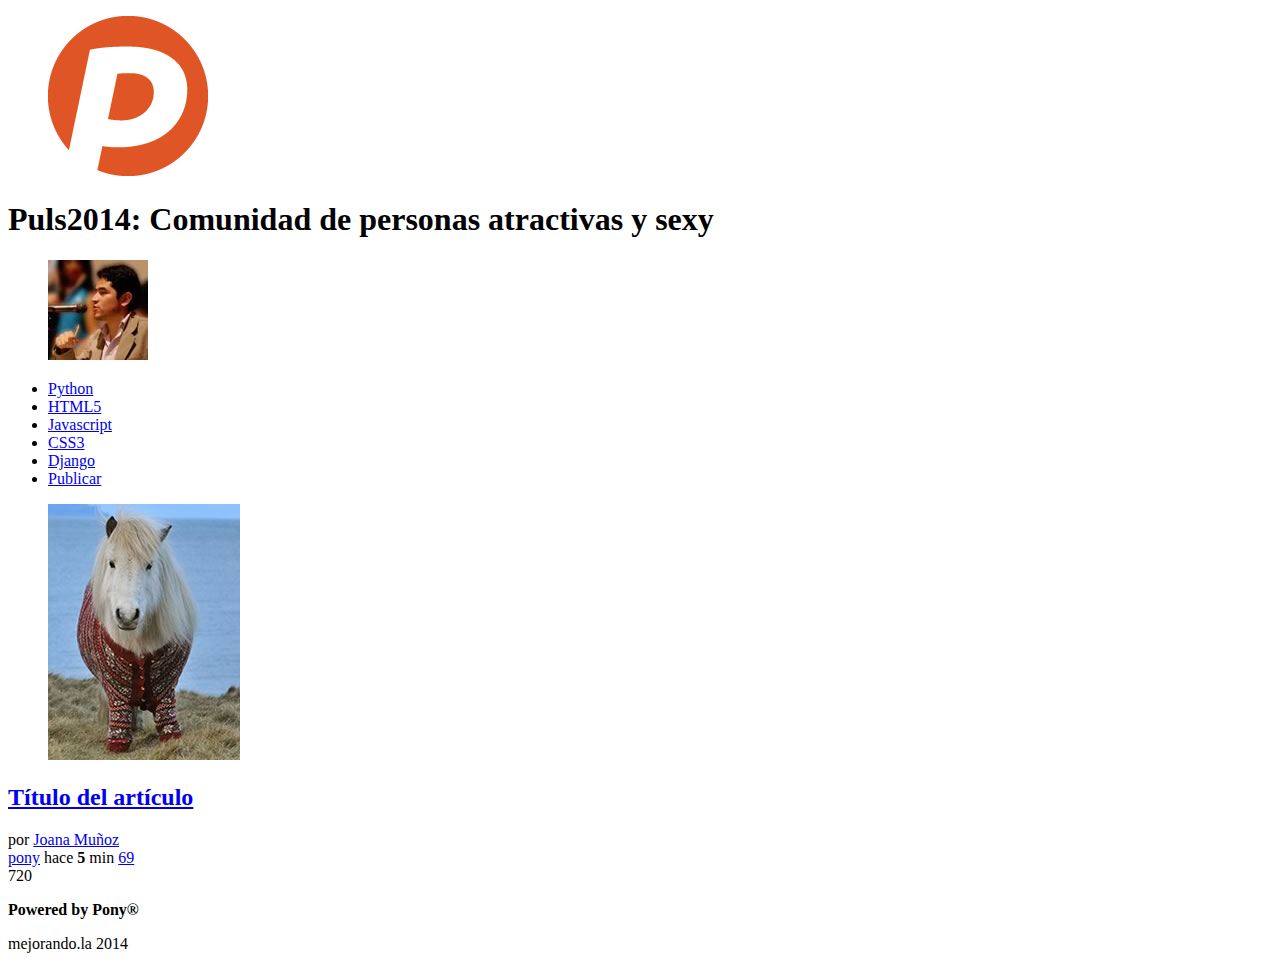
<file: 4g-clase1/index.html>
<!DOCTYPE html>
<html lang="es">
<head>
	<meta charset="utf-8" />
	<meta description="Proyecto de la primera generación del 2014 del curso de diseño web online" />
	<title>Puls2014: Comunidad de personas atractivas y sexy</title>
</head>
<body>
	<header>
		<figure id="logo">
			<img src="logo.png" />
		</figure>
		<h1>
			Puls2014: Comunidad de personas atractivas y sexy
		</h1>
		<figure id="avatar">
			<img src="avatar.jpg" />
		</figure>
	</header>
	<nav>
		<ul>
			<li><a href="#">Python</a></li>
			<li><a href="#">HTML5</a></li>
			<li><a href="#">Javascript</a></li>
			<li><a href="#">CSS3</a></li>
			<li><a href="#">Django</a></li>
			<li id="publicar_nav">
				<a href="#">Publicar</a>
			</li>
		</ul>
	</nav>
	<section id="contenido">
		<article class="item">
			<figure class="imagen_item">
				<img src="imagen.jpg" />
			</figure>
			<h2 class="titulo_item">
				<a href="#">
					Título del artículo
				</a>
			</h2>
			<div class="autor_item">
				por <a href="#">Joana Muñoz</a>
			</div>
			<div class="datos_item">
				<a href="#" class="tag_item">pony</a>
				<span class="fecha_item">
					hace <strong>5</strong> min
				</span>
				<a href="#" class="comentarios_item">69</a>
				<a href="#" class="guardar_item"></a>
			</div>
			<div class="votacion">
				<a href="#" class="up"></a>
				720
				<a href="#" class="down"></a>
			</div>
		</article>
	</section>
	<footer>
		<p>
			<strong>Powered by Pony®</strong>
		</p>
		<p>
			mejorando.la 2014
		</p>
	</footer>
</body>
</html>
</file>
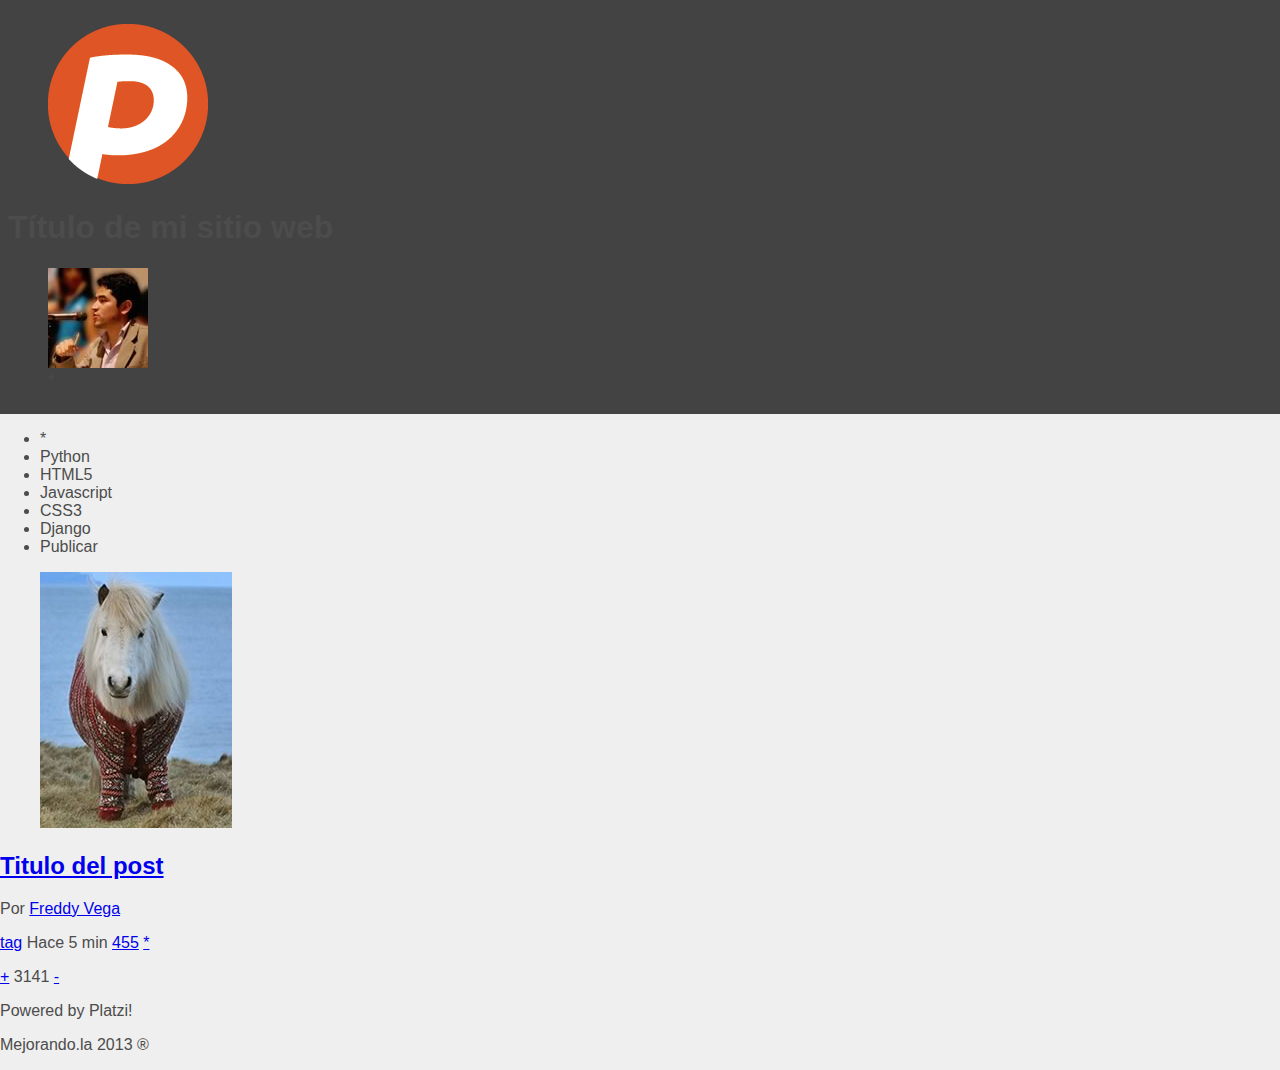
<file: Ejemplo Clase#1/clase1 (1)/index.html>
<!DOCTYPE html>
<html lang="es">
<head>
	<meta charset="utf-8" />
	<title>Mi primera app web :D</title>
	<link rel="stylesheet" href="estilos.css" />
</head>
<body>
	<header>
		<figure id="logo">
			<img src="logo.png" />
		</figure>
		<h1 id="titulo_header">Título de mi sitio web</h1>
		<figure id="avatar">
			<img src="avatar.jpg" />
			<figcaption>
				*
			</figcaption>
		</figure>
	</header>
	<nav>
		<ul>
			<li id="flechita_nav">*</li>
			<li>Python</li>
			<li>HTML5</li>
			<li>Javascript</li>
			<li>CSS3</li>
			<li>Django</li>
			<li id="publicar_nav">Publicar</li>
		</ul>
	</nav>
	<section id="contenido">
		<article class="item">
			<figure class="imagen_item">
				<img src="imagen.jpg" />
			</figure>
			<h2 class="titulo_item">
				<a href="#">Titulo del post</a>
			</h2>
			<p class="autor_item">
				Por <a href="#">Freddy Vega</a>
			</p>
			<p class="datos_item">
				<a class="tag_item" href="#">tag</a>
				<span class="fecha_item">Hace 5 min</span>
				<a class="comentarios_item" href="#">455</a>
				<a class="guardar_item" href="#">*</a>
			</p>
			<p class="votacion">
				<a class="up" href="#">+</a> 
				3141
				<a class="down" href="#">-</a> 
			</p>
		</article>
	</section>
	<footer>
		<p>Powered by Platzi!</p>
		<p>Mejorando.la 2013 ®</p>
	</footer>
</body>
</html>
</file>
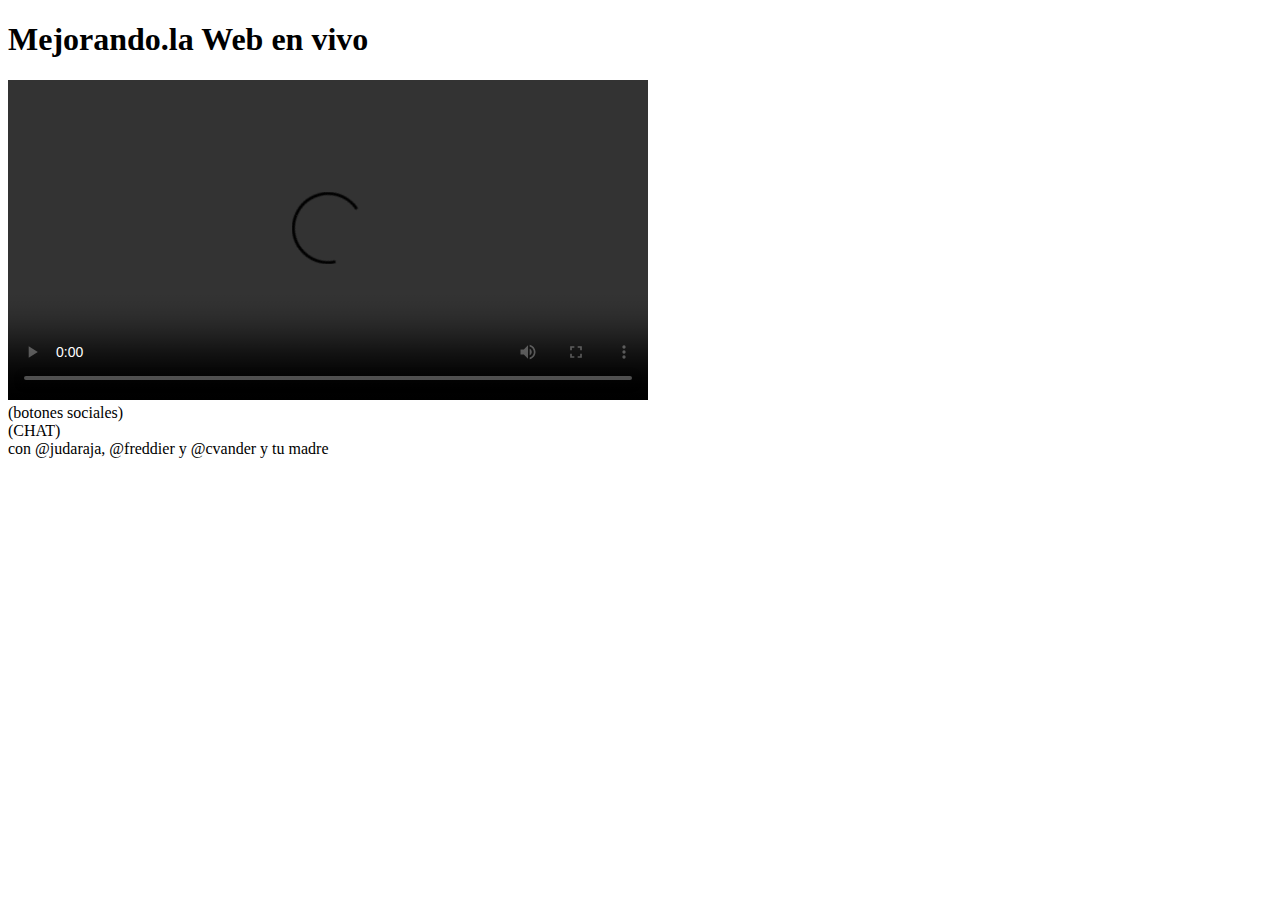
<file: Ejemplo Clase#1/prueba.html>
<!Doctype html>
<html lang = "es">
<head>
	<meta charset= "utf-8"/>
	<title>Mi prinera fucking web</title>
</head>
<body>
	<header>
		<h1>Mejorando.la Web en vivo</h1>
	</header>
	<section>
		<article>
			<video id="mejorandola" width ="640"
			height="320" controls>
			<source src = "video.mp4"
			type="video/mp4; codecs='avc1,mp4'"/>
			<source src = "video.webm"
			type="video/webm; codecs='vp8,vorbis'"/>
				
			</video>
		</article>
		<aside>(botones sociales)</aside>
		<article>(CHAT)</article>
	</section>
	<footer>
		con @judaraja, @freddier y @cvander y tu madre
	</footer>
</body>
</html
</file>
<file: Ejemplo Clase#1/clase1 (1)/estilos.css>
body
{
	background: #EFEFEF;
	color: #4C4C4C;
	font-family: Arial;
	font-size: 16px;
	margin: 0;
}
header
{
	background: #434343;
	padding: 0.5em;
}
</file>
